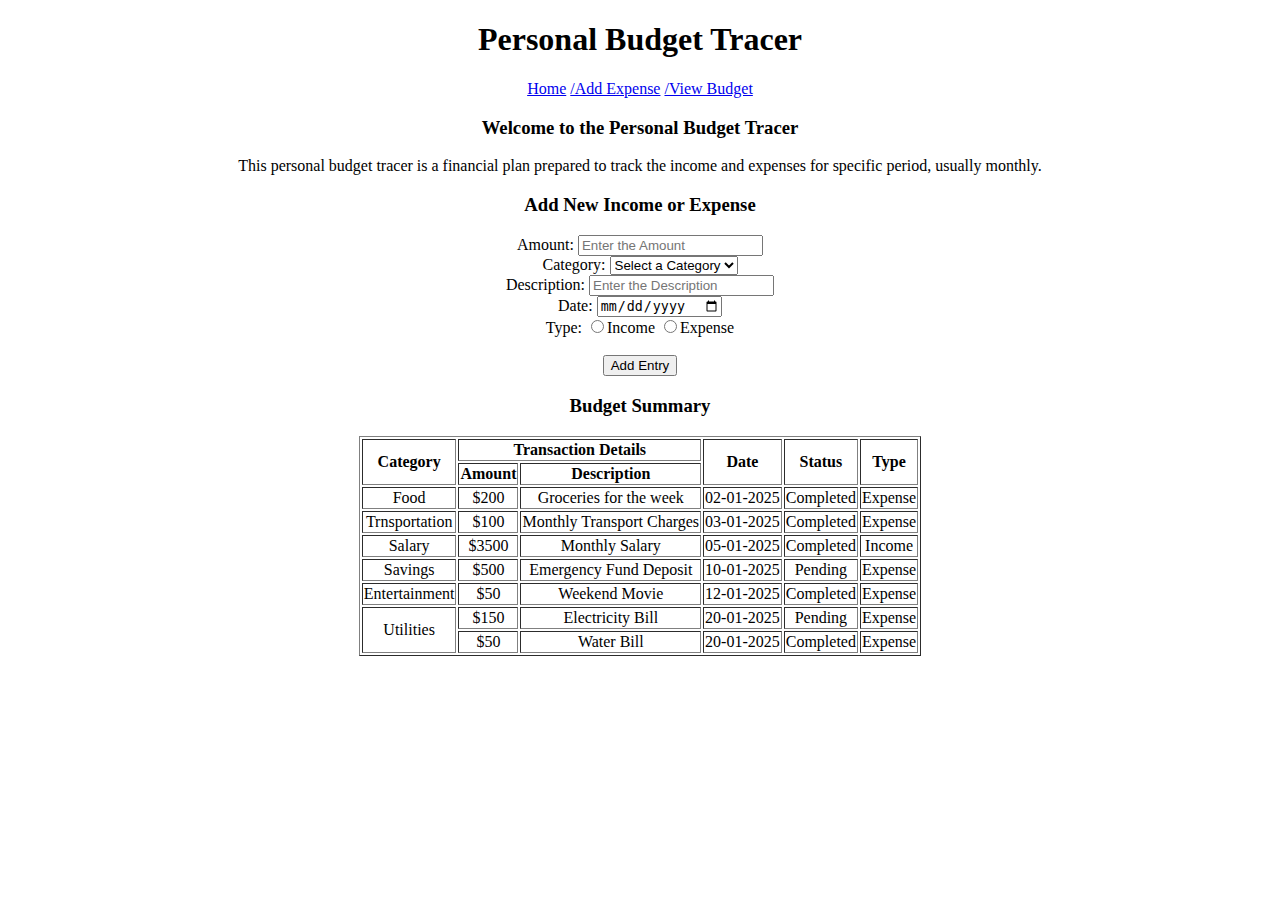
<file: Budget.html>
<!DOCTYPE html>
<html lang="en">
<head>
  <meta charset="UTF-8">
  <meta name="viewport" content="width=device-width, initial-scale=1.0">
  <title>Document</title>
</head>
<body style="text-align: center;">
  <header>
    <h1>Personal Budget Tracer</h1>
    <nav>
      <a href="Home">Home</a>
      <a href="Add Expense">/Add Expense</a>
      <a href="View Budget">/View Budget</a>
    </nav>
  </header>
  <section>
    <h3>Welcome to the Personal Budget Tracer</h3>
    <p>This personal budget tracer is a financial plan prepared to track the income and expenses for specific period, usually monthly.</p>
  </section>
  <section>
    <h3>Add New Income or Expense</h3>
    <form>
      <label for="number">Amount:</label>
      <input type="text" name="Amount" placeholder="Enter the Amount"><br>
      <label for="text">Category:</label>
      <select>
        <option>Select a Category</option>
        <option>Food</option>
        <option>Transportation</option>
        <option>Entertainment</option>
      </select><br>
      <label for="text">Description:</label>
      <input type="text" name="Description" id="Description" placeholder="Enter the Description">
      <br>
      <label for="date">Date:</label>
      <input type="date"><br>
      <label for="text">Type:</label>
      <input type="radio" name="type">Income</input>
      <input type="radio" name="type">Expense</input><br><br>
      <button>Add Entry</button>
    </form>
    <h3>Budget Summary</h3>
    <table border align="center">
      <thead>
        <tr>
          <th rowspan="2">Category</th>
          <th colspan="2">Transaction Details</th>
          <th rowspan="2">Date</th>
          <th rowspan="2">Status</th>
          <th rowspan="2">Type</th>
        </tr>
        <tr>
          <th>Amount</th>
          <th>Description</th>
        </tr>
      </thead>
      <tbody>
        <tr>
          <td>Food</td>
          <td>$200</td>
          <td>Groceries for the week</td>
          <td>02-01-2025</td>
          <td>Completed</td>
          <td>Expense</td>
        </tr>
        <tr>
          <td>Trnsportation</td>
          <td>$100</td>
          <td>Monthly Transport Charges</td>
          <td>03-01-2025</td>
          <td>Completed</td>
          <td>Expense</td>
        </tr>
        <tr>
          <td>Salary</td>
          <td>$3500</td>
          <td>Monthly Salary</td>
          <td>05-01-2025</td>
          <td>Completed</td>
          <td>Income</td>
        </tr>
        <tr>
          <td>Savings</td>
          <td>$500</td>
          <td>Emergency Fund Deposit</td>
          <td>10-01-2025</td>
          <td>Pending</td>
          <td>Expense</td>
        </tr>
        <tr>
          <td>Entertainment</td>
          <td>$50</td>
          <td>Weekend Movie</td>
          <td>12-01-2025</td>
          <td>Completed</td>
          <td>Expense</td>
        </tr>
        <tr>
          <td rowspan="2">Utilities</td>
          <td>$150</td>
          <td>Electricity Bill</td>
          <td>20-01-2025</td>
          <td>Pending</td>
          <td>Expense</td>
        </tr>
        <tr>
          <td>$50</td>
          <td>Water Bill</td>
          <td>20-01-2025</td>
          <td>Completed</td>
          <td>Expense</td>
        </tr>
      </tbody>

    </table>
  </section>
</body>
</html>
</file>
